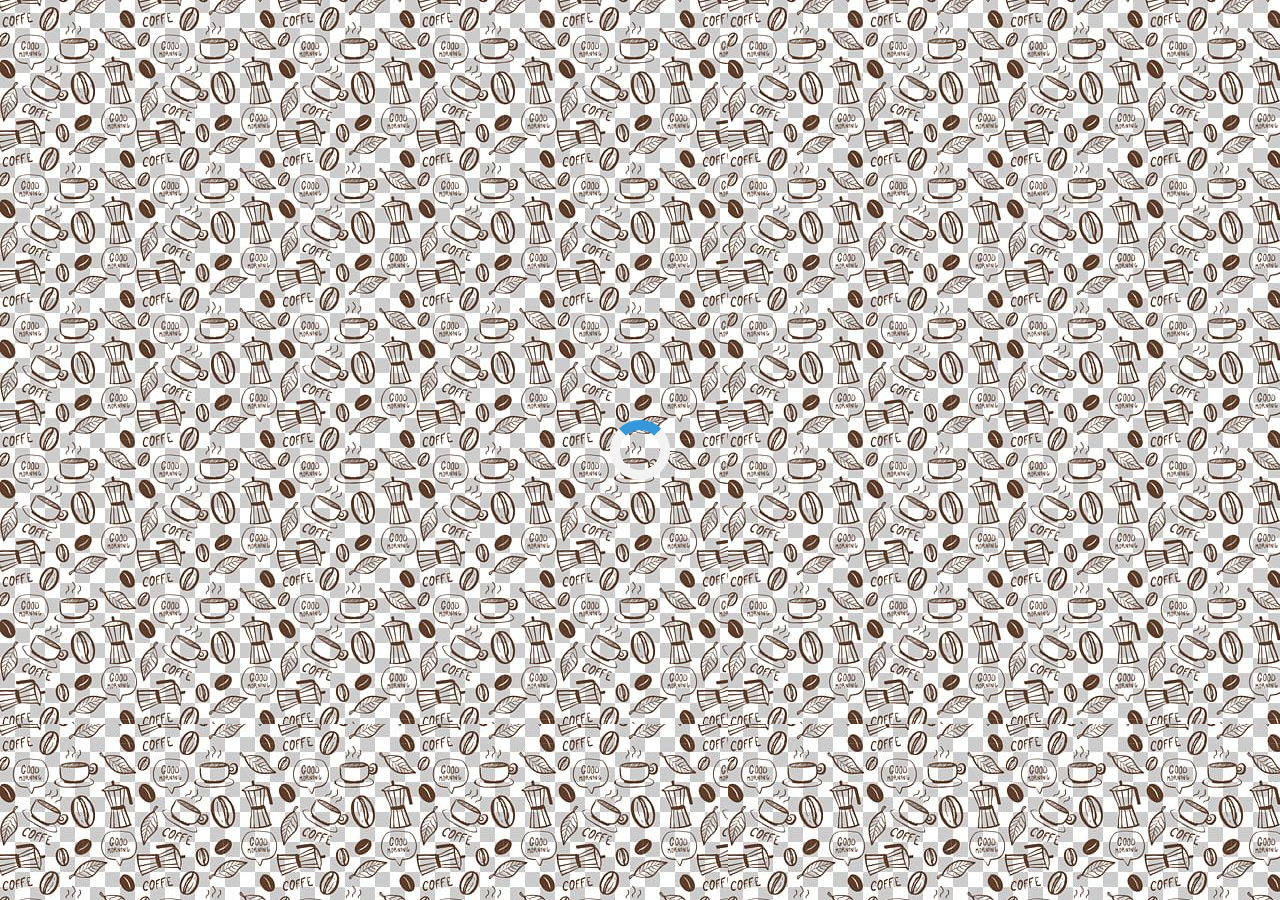
<file: signup.html>
<!DOCTYPE html>
<html lang="en">
<head>
    <meta charset="UTF-8">
    <meta http-equiv="X-UA-Compatible" content="IE=edge">
    <meta name="viewport" content="width=device-width, initial-scale=1.0">
    <title>Document</title>

	<link rel="stylesheet" href="/CSS/style.css">
	
	
</head>

<body onload="myFunction()" style="margin:0;">

	<div id="loader">
	</div>
		<div style="display:none;" id="myDiv" class="animate-bottom">
	<br>
    
<div class="row">
    <div class="col s12 l12">
    
    <div class="container" id="container">
        <div class="form-container sign-up-container">
            <form action="#">
				<br><img src="IMAGES/cafe2.png" style="width:80%;"><br>
                <h1>Create Account</h1>
                <div class="social-container">
                    <a href="#" class="social"><i class="fab fa-facebook-f"></i></a>
	                    <a href="#" class="social"><i class="fab fa-google-plus-g"></i></a>
                    <a href="#" class="social"><i class="fab fa-linkedin-in"></i></a>
                </div>
                <span>or use your email for registration</span>
                <input type="text" placeholder="Name" />
                <input type="email" placeholder="Email" />
                <input type="password" placeholder="Password" />
                <button>Sign Up</button>
            </form>
        </div>
        <div class="form-container sign-in-container">
            <form action="#">
				<br><img src="IMAGES/cafe2.png" style="width:80%;"><br>
                <h1 style="color: white;">Sign in</h1>
                <div class="social-container">
                    <a href="#" class="social"><i class="fab fa-facebook-f"></i></a>
                    <a href="#" class="social"><i class="fab fa-google-plus-g"></i></a>
                    <a href="#" class="social"><i class="fab fa-linkedin-in"></i></a>
                </div>
                <span>or use your account</span>
                <input type="email" placeholder="Email" />
                <input type="password" placeholder="Password" />
                <a href="#">Forgot your password?</a>
                <button type="submit">
					<a href="/index.html" style="color: #6f4e37;">Sign In</a></button>
            </form>
        </div>
        <div class="overlay-container">
            <div class="overlay">
                <div class="overlay-panel overlay-left">
                    <h1>Welcome Back!</h1>
                    <p>To keep connected with us please login with your personal info</p>
                    <button class="ghost" id="signIn">Sign In</button>
                </div>
                <div class="overlay-panel overlay-right">
                    <h1>Hello, Friend!</h1>
                    <p>Enter your personal details and start journey with us</p>
                    <button class="ghost" id="signUp">Sign Up</button>
                </div>
            </div>
        </div>
    </div>
		</div>
    </div>
    </div>
<script>
	const signUpButton = document.getElementById('signUp');
	const signInButton = document.getElementById('signIn');
	const container = document.getElementById('container');

		signUpButton.addEventListener('click', () => {
			container.classList.add("right-panel-active");
		});

		signInButton.addEventListener('click', () => {
			container.classList.remove("right-panel-active");
		});
</script>

<script>
	var myVar;
	
	function myFunction() {
	  myVar = setTimeout(showPage, 4000);
	}
	
	function showPage() {
	  document.getElementById("loader").style.display = "none";
	  document.getElementById("myDiv").style.display = "block";
	}
</script>


</body>
</html>
</file>
<file: CSS/style.css>
body{
    background-image:url(/IMAGES/coffeeee.jpg);   
}



@import url('https://fonts.googleapis.com/css?family=Montserrat:400,800');

* {
	box-sizing: border-box;
}

body {
	background-image: url(/IMAGES/coffeeee.jpg);
	display: flex;
	justify-content: center;
	align-items: center;
	flex-direction: column;
	font-family: 'Montserrat', sans-serif;
	height: 100vh;
	margin: -20px 0 50px;
}

h1 {
	font-weight: bold;
	margin: 0;
}

h2 {
	text-align: center;
}

p {
	font-size: 14px;
	font-weight: 100;
	line-height: 20px;
	letter-spacing: 0.5px;
	margin: 20px 0 30px;
}

span {
	font-size: 12px;
}

a {
	color: white;
	font-size: 14px;
	text-decoration: none;
	margin: 15px 0;
}

button {
	border-radius: 20px;
	border: 1px solid white;
	background-color: white;
	color: #6f4e37;
	font-size: 12px;
	font-weight: bold;
	padding: 12px 45px;
	letter-spacing: 1px;
	text-transform: uppercase;
	transition: transform 80ms ease-in;
}

button:active {
	transform: scale(0.95);
}

button:focus {
	outline: none;
}

button.ghost {
	background-color: #6f4e37;
	border-color: #6f4e37;
	color: white;
}

form {
	background-color: #6f4e37;
	display: flex;
	align-items: center;
	justify-content: center;
	flex-direction: column;
	padding: 0 50px;
	height: 100%;
	text-align: center;
}

input {
	background-color: #eee;
	border: none;
	padding: 12px 15px;
	margin: 8px 0;
	width: 100%;
}

.container {
	background-color: #fff;
	border-radius: 10px;
  	box-shadow: 0 14px 28px rgba(0,0,0,0.25), 
			0 10px 10px rgba(0,0,0,0.22);
	position: relative;
	overflow: hidden;
	width: 768px;
	max-width: 100%;
	min-height: 480px;
}

.form-container {
	position: absolute;
	top: 0;
	height: 100%;
	transition: all 0.6s ease-in-out;
}

.sign-in-container {
	left: 0;
	width: 50%;
	z-index: 2;
}

.container.right-panel-active .sign-in-container {
	transform: translateX(100%);
}

.sign-up-container {
	left: 0;
	width: 50%;
	opacity: 0;
	z-index: 1;
}

.container.right-panel-active .sign-up-container {
	transform: translateX(100%);
	opacity: 1;
	z-index: 5;
	animation: show 0.6s;
}

@keyframes show {
	0%, 49.99% {
		opacity: 0;
		z-index: 1;
	}
	
	50%, 100% {
		opacity: 1;
		z-index: 5;
	}
}

.overlay-container {
	position: absolute;
	top: 0;
	left: 50%;
	width: 50%;
	height: 100%;
	overflow: hidden;
	transition: transform 0.6s ease-in-out;
	z-index: 100;
}

.container.right-panel-active .overlay-container{
	transform: translateX(-100%);
}

.overlay {
	background: #FF416C;
	background: -webkit-linear-gradient(to right, white, white);
	background: linear-gradient(to right, white, white);
	background-repeat: no-repeat;
	background-size: cover;
	background-position: 0 0;
	color: black;
	position: relative;
	left: -100%;
	height: 100%;
	width: 200%;
  	transform: translateX(0);
	transition: transform 0.6s ease-in-out;
}

.container.right-panel-active .overlay {
  	transform: translateX(50%);
}

.overlay-panel {
	position: absolute;
	display: flex;
	align-items: center;
	justify-content: center;
	flex-direction: column;
	padding: 0 40px;
	text-align: center;
	top: 0;
	height: 100%;
	width: 50%;
	transform: translateX(0);
	transition: transform 0.6s ease-in-out;
}

.overlay-left {
	transform: translateX(-20%);
}

.container.right-panel-active .overlay-left {
	transform: translateX(0);
}

.overlay-right {
	right: 0;
	transform: translateX(0);
}

.container.right-panel-active .overlay-right {
	transform: translateX(20%);
}

.social-container {
	margin: 20px 0;
}

.social-container a {
	border: 1px solid #DDDDDD;
	border-radius: 50%;
	display: inline-flex;
	justify-content: center;
	align-items: center;
	margin: 0 5px;
	height: 40px;
	width: 40px;
}

footer {
    background-color: #222;
    color: #fff;
    font-size: 14px;
    bottom: 0;
    position: fixed;
    left: 0;
    right: 0;
    text-align: center;
    z-index: 999;
}

footer p {
    margin: 10px 0;
}

footer i {
    color: red;
}

footer a {
    color: #3c97bf;	
    text-decoration: none;
}
/* Center the loader */
#loader {
  position: center;
  
  z-index: 1;
  width: 60px;
  height: 60px;
  border: 10px solid #f3f3f3;
  border-radius: 50%;
  border-top: 10px solid #3498db;
  -webkit-animation: spin 2s linear infinite;
  animation: spin 2s linear infinite;
}

@-webkit-keyframes spin {
  0% { -webkit-transform: rotate(0deg); }
  100% { -webkit-transform: rotate(360deg); }
}

@keyframes spin {
  0% { transform: rotate(0deg); }
  100% { transform: rotate(360deg); }
}

/* Add animation to "page content" */
.animate-bottom {
  position: relative;
  -webkit-animation-name: animatebottom;
  -webkit-animation-duration: 1s;
  animation-name: animatebottom;
  animation-duration: 1s
}

@-webkit-keyframes animatebottom {
  from { bottom:-100px; opacity:0 } 
  to { bottom:0px; opacity:1 }
}

@keyframes animatebottom { 
  from{ bottom:-100px; opacity:0 } 
  to{ bottom:0; opacity:1 }
}

#myDiv {
  display: none;
  text-align: center;
}
</file>
